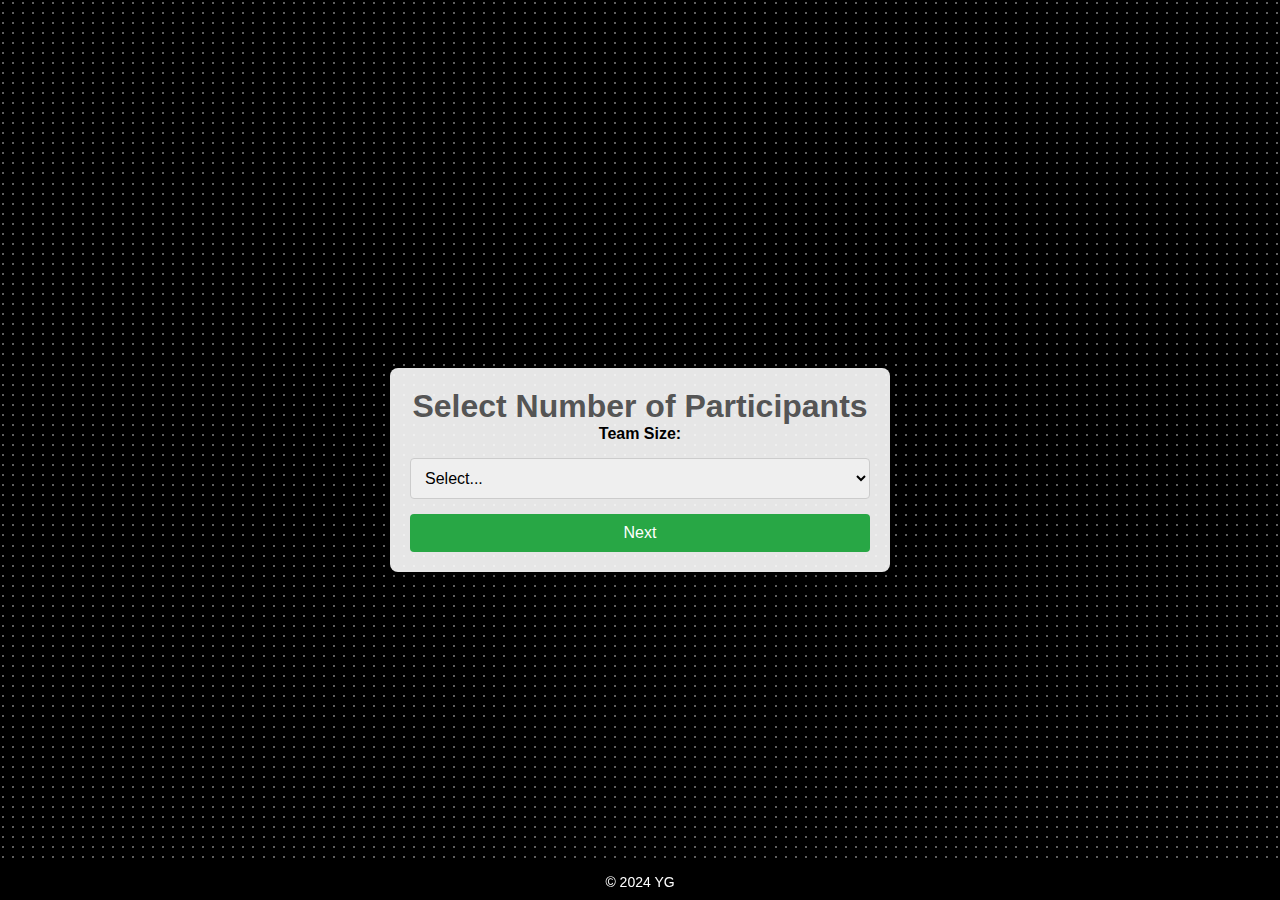
<file: index.html>
<!DOCTYPE html>
<html lang="en">
<head>
  <meta charset="UTF-8">
  <meta name="viewport" content="width=device-width, initial-scale=1.0">
  <title>Participant Selection</title>
  <link rel="stylesheet" href="styles.css">
  <link rel="stylesheet" href="background.css">

  <link
      rel="stylesheet"
      href="https://unicons.iconscout.com/release/v4.0.8/css/line.css"
    />
</head>
<body>
  <!-- First Page -->
  <div class="content-container">
    <h1>Select Number of Participants</h1>
    <form id="participantForm" action="page2.html" method="get">
      <label for="participants">Team Size:</label>
      <select name="participants" id="participants" required>
        <option value="" disabled selected>Select...</option>
        <option value="3">3</option>
        <option value="4">4</option>
        <option value="5">5</option>
        <option value="6">6</option>
      </select>
      <button type="submit">Next</button>
    </form>
    
  </div>
  <script src="background.js"></script>
<footer>
    <p>&copy; 2024 YG</p>
</footer>

</body>
</html>
</file>
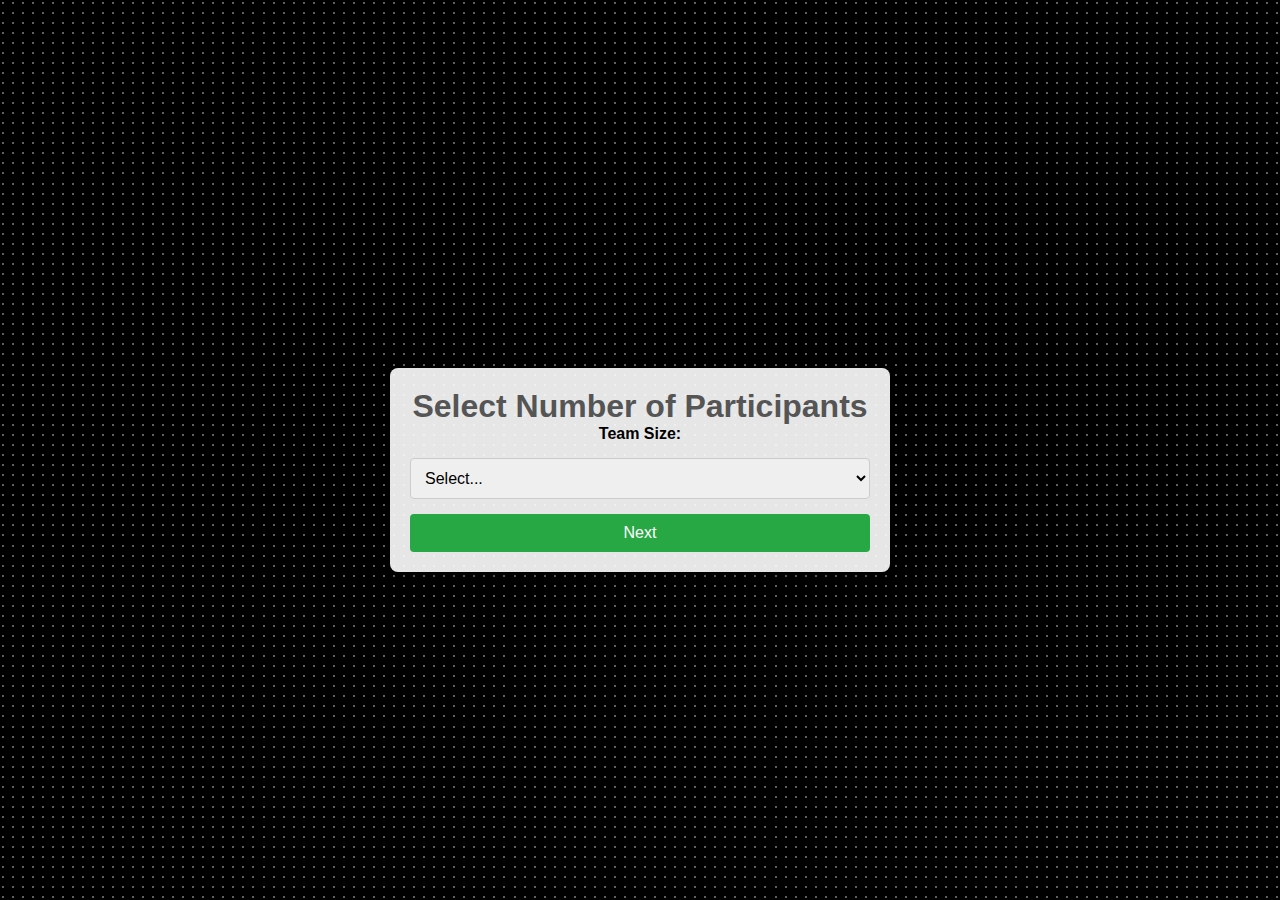
<file: page1.html>
<!DOCTYPE html>
<html lang="en">
<head>
  <meta charset="UTF-8">
  <meta name="viewport" content="width=device-width, initial-scale=1.0">
  <title>Participant Selection</title>
  <link rel="stylesheet" href="styles.css">
  <link rel="stylesheet" href="background.css">

  <link
      rel="stylesheet"
      href="https://unicons.iconscout.com/release/v4.0.8/css/line.css"
    />
</head>
<body>
  <!-- First Page -->
  <div class="content-container">
    <h1>Select Number of Participants</h1>
    <form id="participantForm" action="page2.html" method="get">
      <label for="participants">Team Size:</label>
      <select name="participants" id="participants" required>
        <option value="" disabled selected>Select...</option>
        <option value="3">3</option>
        <option value="4">4</option>
        <option value="5">5</option>
        <option value="6">6</option>
      </select>
      <button type="submit">Next</button>
    </form>
    
  </div>
  <script src="background.js"></script>

</body>
</html>
</file>
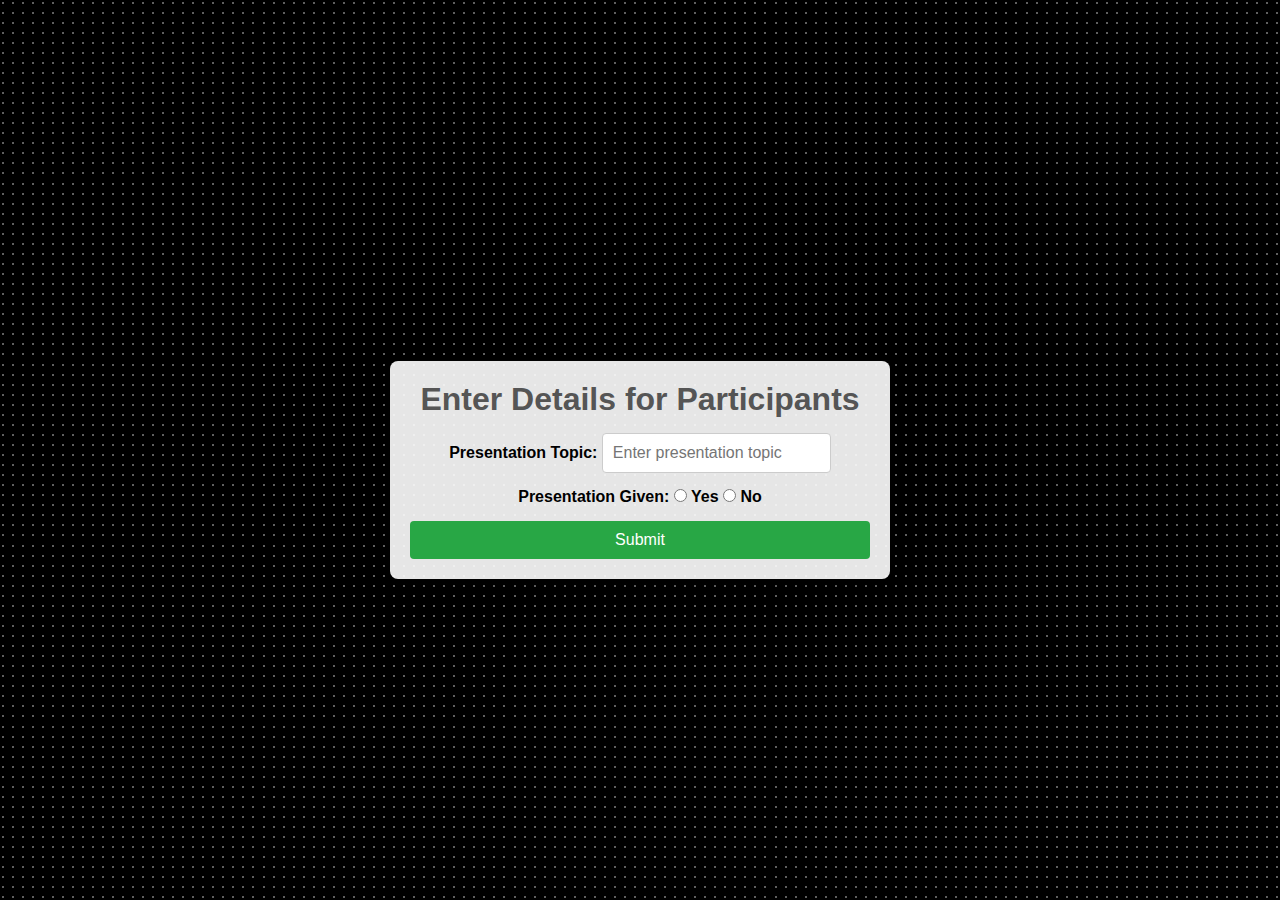
<file: page2.html>
<!DOCTYPE html>
<html lang="en">
<head>
  <meta charset="UTF-8">
  <meta name="viewport" content="width=device-width, initial-scale=1.0">
  <title>Enter Participant Details</title>
  <link rel="stylesheet" href="styles.css">
  <link rel="stylesheet" href="background.css">

</head>
<body>
  <!-- Second Page -->
  <div class="content-container">
    <h1>Enter Details for Participants</h1>
    <form id="detailsForm">
      <div id="participantsDetails">
        <!-- Participant input fields will be generated here -->
      </div>

      <div class="topic-section">
        <label for="presentationTopic">Presentation Topic:</label>
        <input 
          type="text" 
          id="presentationTopic" 
          name="presentationTopic" 
          placeholder="Enter presentation topic" 
          required>
      </div>

      <div class="radio-group">
        <label>Presentation Given:</label>
        <label>
          <input 
            type="radio" 
            name="presentationGiven" 
            value="Yes" 
            required> Yes
        </label>
        <label>
          <input 
            type="radio" 
            name="presentationGiven" 
            value="No" 
            required> No
        </label>
      </div>

      <button type="submit">Submit</button>
    </form>
  </div>
 

  <script>
    // Dynamically generate participant input fields based on query parameter
    const urlParams = new URLSearchParams(window.location.search);
    const numParticipants = urlParams.get("participants");

    const participantsDetails = document.getElementById("participantsDetails");

    if (numParticipants) {
      for (let i = 1; i <= parseInt(numParticipants); i++) {
        const participantDiv = document.createElement("div");
        participantDiv.className = "participant";

        participantDiv.innerHTML = `
          <label for="participant${i}Name">Participant ${i} Name:</label>
          <input 
            type="text" 
            id="participant${i}Name" 
            name="participant${i}Name" 
            placeholder="Enter name" 
            required>
          
          <label for="participant${i}RollNo">Participant ${i} Roll No:</label>
          <input 
            type="text" 
            id="participant${i}RollNo" 
            name="participant${i}RollNo" 
            placeholder="Enter 4-digit roll number" 
            pattern="\\d{4}" 
            title="Roll number must be exactly 4 digits" 
            required>
        `;

        participantsDetails.appendChild(participantDiv);
      }
    }

    // Handle form submission
    document.getElementById("detailsForm").addEventListener("submit", function(event) {
      event.preventDefault();

      // Collect data
      const data = {};
      const topic = document.getElementById("presentationTopic").value;
      const pres = document.querySelector('input[name="presentationGiven"]:checked').value;

      data["topic"] = topic;
      data["Pres"] = pres;

      // Collect participant data
      for (let i = 1; i <= parseInt(numParticipants); i++) {
        const name = document.getElementById(`participant${i}Name`).value;
        const roll = document.getElementById(`participant${i}RollNo`).value;

        data[`name${i}`] = name;
        data[`roll${i}`] = roll;
      }

      // Send data to Google Sheets API
      fetch("https://sheetdb.io/api/v1/7u015qfzoz7ky", {
        method: "POST",
        headers: {
          "Content-Type": "application/json",
        },
        body: JSON.stringify(data),
      })
        .then((response) => response.json())
        .then((result) => {
          alert("Data successfully submitted!");
          console.log(result);
        })
        .catch((error) => {
          alert("Failed to submit data!");
          console.error(error);
        });
    });
  </script>
  <script src="background.js"></script>


</body>
</html>
</file>
<file: styles.css>
body {
  font-family: Arial, sans-serif;
  
  

  margin: 20;
    padding: 25;
    box-sizing: border-box;
/*     height: 100%; /* Ensure full height */ 
    display: flex; /* Flexbox layout for centering */
    justify-content: center;
    align-items: center;
  overflow-y: auto;
}
/* Center the content on the page */
.content-container {
    position: absolute;
    top: 50%;
    left: 50%;
    transform: translate(-50%, -50%);
    background-color: rgba(255, 255, 255, 0.9); /* Slightly transparent white background */
    padding: 20px;
    border-radius: 8px;
    box-shadow: 0px 4px 10px rgba(0, 0, 0, 0.2); /* Optional shadow for aesthetics */
    text-align: center;
    width: 80%; /* Default width for larger screens */
    max-width: 500px; /* Prevents it from growing too large */
    box-sizing: border-box;
  margin: 20px 0;
}

/* Adjustments for smaller screens */
@media (max-width: 768px) {
    .content-container {
        width: 95%; /* Take almost the entire width on smaller screens */
        padding: 15px; /* Slightly reduce padding for smaller screens */
    }
}

/* Adjustments for very small screens (e.g., phones in portrait mode) */
@media (max-width: 480px) {
    .content-container {
        width: 90%;
        padding: 10px;
    }

    h1 {
        font-size: 1.5em; /* Reduce heading size for smaller screens */
    }

    button {
        font-size: 1em; /* Make buttons easier to interact with */
    }
}

/* .content-container {
  position: absolute;
  top: 50%;
  left: 50%;
  transform: translate(-50%, -50%);
  background-color: rgba(255, 255, 255, 0.9); /* Slightly transparent white background */
  /*padding: 20px;
  border-radius: 8px;
  box-shadow: 0px 4px 10px rgba(0, 0, 0, 0.2); /* Optional shadow for aesthetics */
  /*text-align: center;
} */
.container {
  max-width: 600px;
  margin: 50px auto;
  padding: 20px;
  background: #fff;
  box-shadow: 0 4px 8px rgba(0, 0, 0, 0.2);
  border-radius: 8px;
}

h1 {
  text-align: center;
  color: #555;
}

form {
  display: flex;
  flex-direction: column;
  gap: 15px;
}

label {
  font-weight: bold;
}

select, input, button {
  padding: 10px;
  font-size: 16px;
  border: 1px solid #ccc;
  border-radius: 4px;
}

button {
  background: #28a745;
  color: #fff;
  border: none;
  cursor: pointer;
  transition: background 0.3s ease;
}

button:hover {
  background: #218838;
}

.participant {
  display: flex;
  flex-direction: column;
}

@media (max-width: 600px) {
  .container {
    margin: 20px;
    padding: 15px;
  }

  button {
    font-size: 14px;
  }
}

/* General reset */
* {
  margin: 0;
  padding: 0;
  box-sizing: border-box;
}

/* Body styles for dot grid */


footer {
    position: fixed; /* Sticks the footer to the bottom of the viewport */
    bottom: 0;
    left: 0;
    width: 100%;
    background-color: black; /* Dark background for contrast */
    color: white; /* White text for readability */
    text-align: center; /* Center-align the text */
    padding: 10px 0; /* Add some vertical spacing */
    font-size: 14px; /* Small but legible font size */
    font-family: Arial, sans-serif; /* Clean font style */
    box-shadow: 0 -2px 5px rgba(0, 0, 0, 0.3); /* Optional shadow for aesthetics */
}
</file>
<file: background.css>
/* background.css */

/* General reset */
* {
    margin: 0;
    padding: 0;
    box-sizing: border-box;
}

/* Body styles for dot grid */
body {
    height: 100vh;
    display: grid;
    grid-template-columns: repeat(auto-fill, minmax(5px, 1fr)); /* Smaller dots for responsiveness */
    grid-template-rows: repeat(auto-fill, minmax(5px, 1fr)); /* Smaller dots */
    grid-gap: 5px; /* Gap between dots */
    overflow: hidden;
    background-color: #000000;
    position: relative;
    justify-items: center;
    align-items: center;
    overflow-y: auto; 
}

/* Dot styling */
.dot {
    width: 2px; /* Smaller dot size */
    height: 2px; /* Smaller dot size */
    border-radius: 50%;
    background-color: gray;
    transition: background-color 0.3s ease;
    pointer-events: none;
}

/* Overlay container to center content */
.overlay {
    position: absolute;
    top: 50%;
    left: 50%;
    transform: translate(-50%, -50%);
    z-index: 10;
    background: rgba(255, 255, 255, 0.9);
    padding: 20px 30px;
    border-radius: 8px;
    box-shadow: 0 4px 8px rgba(0, 0, 0, 0.2);
    max-width: 90%;
    width: 500px;
    overflow-y: auto;
    max-height: 90vh;
}

/* Responsive adjustments */
@media (max-width: 600px) {
    .overlay {
        padding: 15px 20px;
        width: 90%;
    }

    button {
        font-size: 14px;
    }
}
</file>
